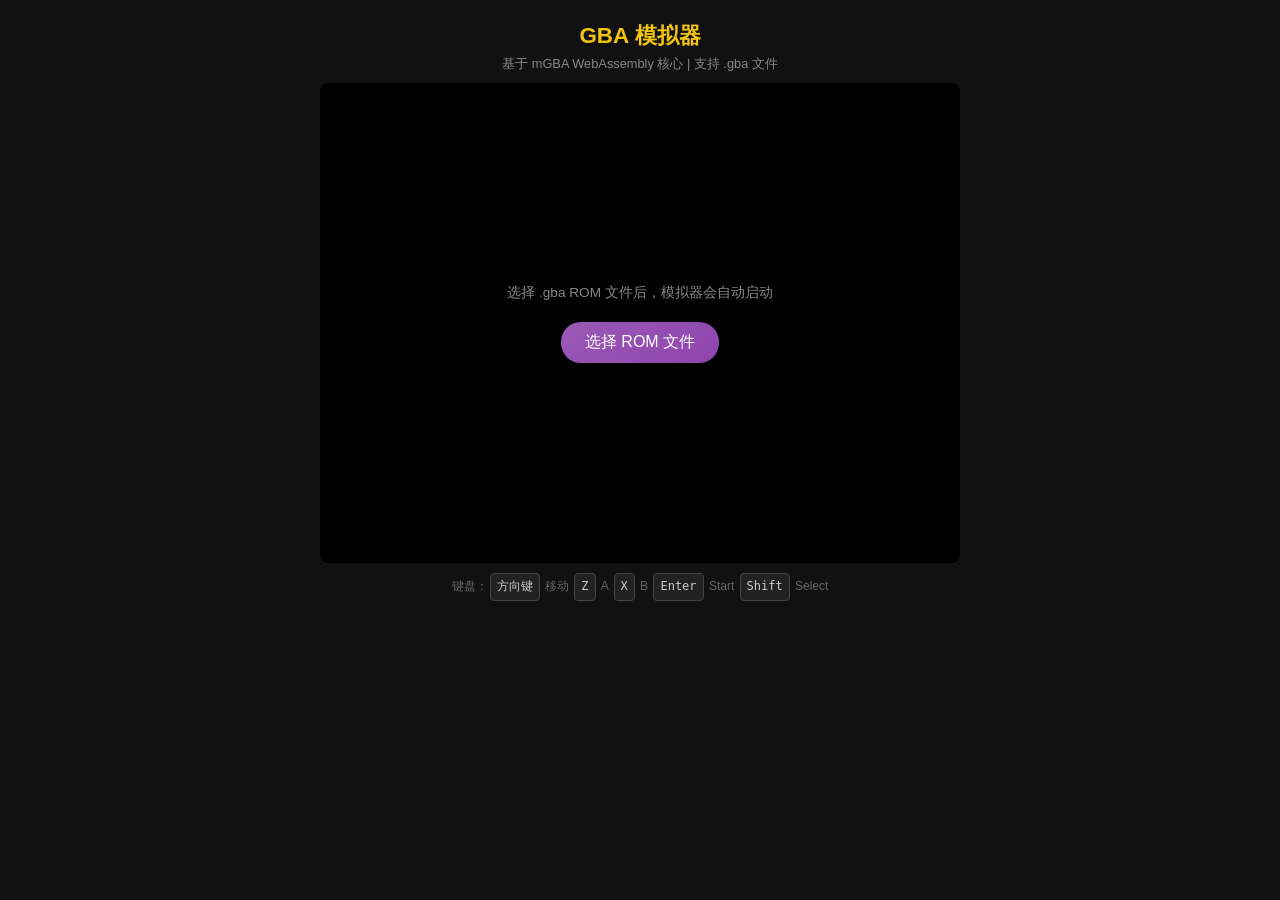
<file: index.html>
<!DOCTYPE html>
<html lang="zh-CN">
<head>
    <meta charset="UTF-8">
    <meta name="viewport" content="width=device-width, initial-scale=1.0, user-scalable=no">
    <title>GBA 模拟器</title>
    <style>
        * { margin: 0; padding: 0; box-sizing: border-box; }
        body {
            font-family: 'Microsoft YaHei', 'PingFang SC', sans-serif;
            background: #111;
            color: #fff;
            min-height: 100vh;
            display: flex;
            flex-direction: column;
            align-items: center;
            padding: 10px;
        }
        h1 { color: #f1c40f; margin: 10px 0 5px; font-size: 1.4rem; }
        p.sub { color: #888; font-size: 0.8rem; margin-bottom: 10px; }
        #game {
            width: 640px;
            height: 480px;
            max-width: 95vw;
            max-height: 60vh;
            background: #000;
            border-radius: 8px;
            position: relative;
        }
        .info {
            margin: 10px;
            color: #666;
            font-size: 0.75rem;
            text-align: center;
            line-height: 1.8;
        }
        .info kbd {
            display: inline-block;
            padding: 2px 6px;
            background: #222;
            border: 1px solid #444;
            border-radius: 4px;
            font-family: monospace;
            color: #ccc;
            margin: 0 2px;
        }
        .btn {
            padding: 10px 24px;
            background: linear-gradient(145deg, #9b59b6, #8e44ad);
            border: none;
            border-radius: 20px;
            color: #fff;
            font-size: 1rem;
            cursor: pointer;
            margin: 10px;
        }
        .btn:hover { transform: translateY(-2px); }
        input[type="file"] { display: none; }
        .loading-overlay {
            position: absolute;
            top: 0; left: 0;
            width: 100%; height: 100%;
            background: rgba(0,0,0,0.85);
            display: flex;
            flex-direction: column;
            align-items: center;
            justify-content: center;
            z-index: 100;
            color: #f1c40f;
            font-size: 1rem;
            gap: 16px;
            border-radius: 8px;
        }
        .loading-spinner {
            width: 48px;
            height: 48px;
            border: 3px solid rgba(241,196,15,0.2);
            border-top-color: #f1c40f;
            border-radius: 50%;
            animation: spin 1s linear infinite;
        }
        @keyframes spin { to { transform: rotate(360deg); } }
        #start-screen {
            position: absolute;
            top: 0; left: 0;
            width: 100%; height: 100%;
            display: flex;
            flex-direction: column;
            align-items: center;
            justify-content: center;
            background: #000;
            border-radius: 8px;
            z-index: 50;
        }
        #start-screen .btn { margin-top: 20px; }
        #start-screen p { color: #888; font-size: 0.85rem; margin-top: 10px; }
    </style>
</head>
<body>
    <h1>GBA 模拟器</h1>
    <p class="sub">基于 mGBA WebAssembly 核心 | 支持 .gba 文件</p>

    <div id="game">
        <div id="start-screen">
            <p>选择 .gba ROM 文件后，模拟器会自动启动</p>
            <input type="file" id="romInput" accept=".gba,.bin,.zip">
            <button class="btn" onclick="document.getElementById('romInput').click()">选择 ROM 文件</button>
        </div>
    </div>

    <div class="info">
        <p>键盘：<kbd>方向键</kbd> 移动 <kbd>Z</kbd> A <kbd>X</kbd> B <kbd>Enter</kbd> Start <kbd>Shift</kbd> Select</p>
    </div>

    <script>
        const romInput = document.getElementById('romInput');
        const gameDiv = document.getElementById('game');
        const startScreen = document.getElementById('start-screen');

        // CDN 备用列表 - 包含多个国内/国际 CDN 源
        const CDN_LIST = [
            { data: 'https://cdn.emulatorjs.org/latest/data/', loader: 'https://cdn.emulatorjs.org/latest/data/loader.js' },
            { data: 'https://cdn.jsdelivr.net/gh/EmulatorJS/EmulatorJS@latest/data/', loader: 'https://cdn.jsdelivr.net/gh/EmulatorJS/EmulatorJS@latest/data/loader.js' },
            { data: 'https://fastly.jsdelivr.net/gh/EmulatorJS/EmulatorJS@latest/data/', loader: 'https://fastly.jsdelivr.net/gh/EmulatorJS/EmulatorJS@latest/data/loader.js' },
            { data: 'https://gcore.jsdelivr.net/gh/EmulatorJS/EmulatorJS@latest/data/', loader: 'https://gcore.jsdelivr.net/gh/EmulatorJS/EmulatorJS@latest/data/loader.js' },
            { data: 'https://testingcf.jsdelivr.net/gh/EmulatorJS/EmulatorJS@latest/data/', loader: 'https://testingcf.jsdelivr.net/gh/EmulatorJS/EmulatorJS@latest/data/loader.js' }
        ];

        romInput.addEventListener('change', function(e) {
            const file = e.target.files[0];
            if (!file) return;

            // 显示加载提示
            startScreen.innerHTML = '<div class="loading-overlay"><div class="loading-spinner"></div><div>正在加载模拟器核心...</div><div style="font-size:0.75rem;color:#888;">首次加载约需 10-20 秒</div></div>';

            const reader = new FileReader();
            reader.onload = function(event) {
                const romData = new Uint8Array(event.target.result);
                const romBlob = new Blob([romData], { type: 'application/octet-stream' });
                const romUrl = URL.createObjectURL(romBlob);

                // 设置 EmulatorJS 配置
                window.EJS_player = '#game';
                window.EJS_core = 'gba';
                window.EJS_gameUrl = romUrl;
                window.EJS_startOnLoaded = true;
                window.EJS_language = 'en-US';
                window.EJS_gameName = file.name.replace(/\.[^/.]+$/, '');

                // 尝试加载 CDN，自动切换备用源
                let cdnIndex = 0;
                function tryLoadCDN() {
                    if (cdnIndex >= CDN_LIST.length) {
                        startScreen.innerHTML = '<div class="loading-overlay"><div style="color:#e94560;">所有 CDN 加载失败</div><div style="font-size:0.75rem;color:#888;">请检查网络连接后刷新重试</div></div>';
                        return;
                    }
                    const cdn = CDN_LIST[cdnIndex];
                    window.EJS_pathtodata = cdn.data;

                    const script = document.createElement('script');
                    script.src = cdn.loader;
                    script.onload = function() {
                        startScreen.style.display = 'none';
                    };
                    script.onerror = function() {
                        cdnIndex++;
                        tryLoadCDN();
                    };
                    // 添加超时处理
                    setTimeout(function() {
                        if (!script.loaded) {
                            script.onerror();
                        }
                    }, 10000);
                    document.head.appendChild(script);
                }
                tryLoadCDN();
            };
            reader.onerror = function() {
                startScreen.innerHTML = '<div class="loading-overlay"><div style="color:#e94560;">读取文件失败</div></div>';
            };
            reader.readAsArrayBuffer(file);
        });
    </script>
</body>
</html>
</file>
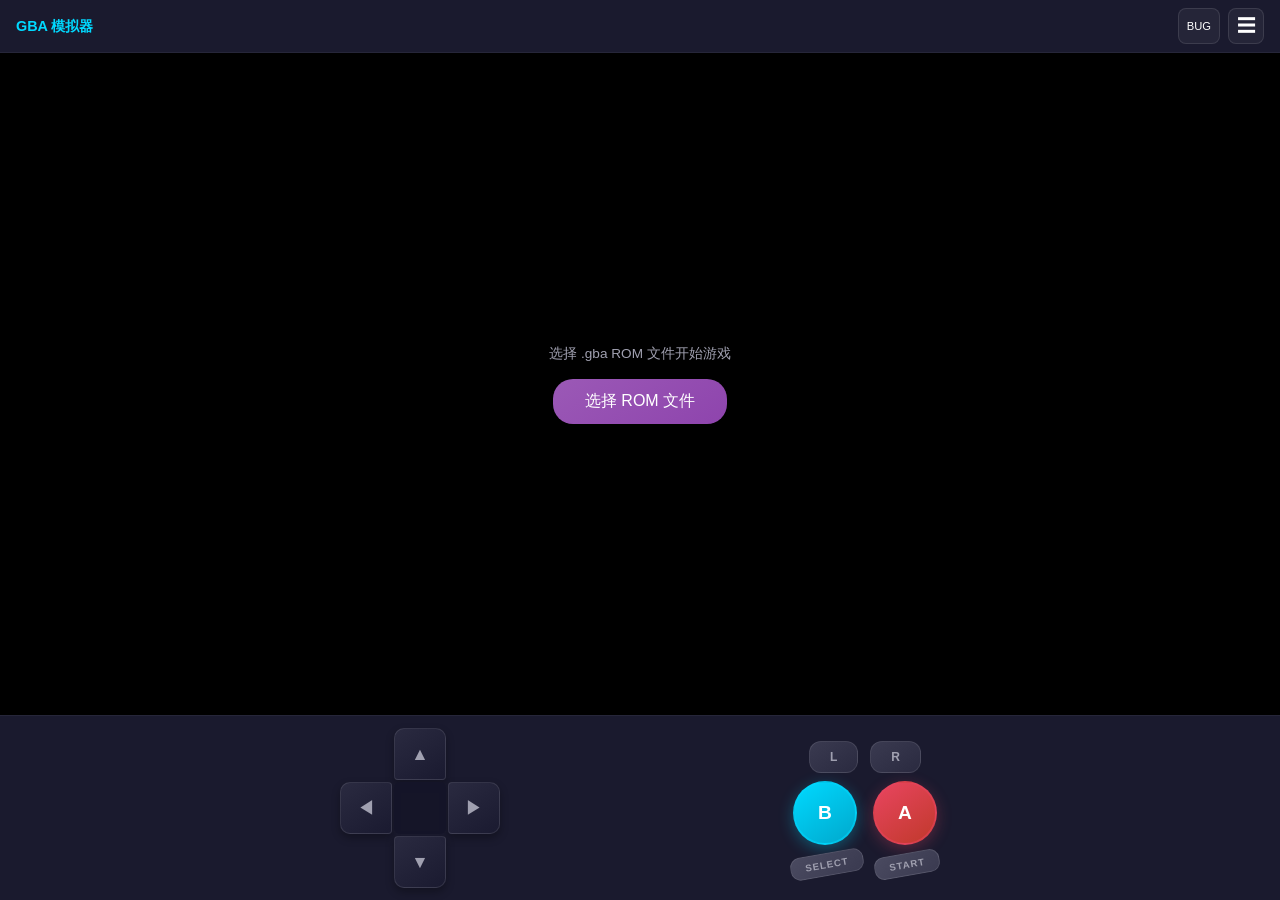
<file: mobile.html>
<!DOCTYPE html>
<html lang="zh-CN">
<head>
    <meta charset="UTF-8">
    <meta name="viewport" content="width=device-width, initial-scale=1.0, maximum-scale=1.0, user-scalable=no">
    <meta name="apple-mobile-web-app-capable" content="yes">
    <meta name="mobile-web-app-capable" content="yes">
    <meta name="theme-color" content="#0d0d1a">
    <title>GBA 模拟器 - 移动版</title>
    <style>
        * {
            margin: 0;
            padding: 0;
            box-sizing: border-box;
            -webkit-tap-highlight-color: transparent;
            touch-action: manipulation;
        }

        :root {
            --bg-primary: #0d0d1a;
            --bg-secondary: #1a1a2e;
            --accent-success: #00d9ff;
            --accent-danger: #e94560;
            --text-primary: #ffffff;
            --text-secondary: #a0a0b0;
        }

        html, body {
            width: 100%;
            height: 100%;
            overflow: hidden;
            background: var(--bg-primary);
            font-family: -apple-system, BlinkMacSystemFont, 'Segoe UI', Roboto, sans-serif;
        }

        .app-container {
            width: 100%;
            height: 100%;
            display: flex;
            flex-direction: column;
        }

        .status-bar {
            display: flex;
            justify-content: space-between;
            align-items: center;
            padding: 8px 16px;
            background: var(--bg-secondary);
            border-bottom: 1px solid rgba(255,255,255,0.05);
            flex-shrink: 0;
        }

        .status-bar .title {
            font-size: 0.9rem;
            font-weight: 600;
            color: var(--accent-success);
        }

        .menu-btn {
            width: 36px;
            height: 36px;
            background: rgba(255,255,255,0.05);
            border: 1px solid rgba(255,255,255,0.1);
            border-radius: 8px;
            color: var(--text-primary);
            font-size: 1.2rem;
            cursor: pointer;
            display: flex;
            align-items: center;
            justify-content: center;
        }

        .game-area {
            flex: 1;
            background: #000;
            position: relative;
            overflow: hidden;
            /* 关键修复：确保有明确的最小高度 */
            min-height: 200px;
        }

        #game {
            width: 100%;
            height: 100%;
            position: absolute;
            top: 0;
            left: 0;
        }

        /* 关键修复：强制 EmulatorJS Canvas 正确尺寸 */
        #game canvas {
            width: 100% !important;
            height: 100% !important;
        }

        .controls-area {
            background: var(--bg-secondary);
            padding: 12px 16px 20px;
            border-top: 1px solid rgba(255,255,255,0.05);
            flex-shrink: 0;
        }

        .controls-main {
            display: flex;
            justify-content: space-between;
            align-items: center;
            max-width: 600px;
            margin: 0 auto;
        }

        .dpad {
            position: relative;
            width: 140px;
            height: 140px;
        }

        .dpad-btn {
            position: absolute;
            background: linear-gradient(145deg, #2a2a40, #1a1a30);
            border: 1px solid rgba(255,255,255,0.1);
            color: var(--text-secondary);
            display: flex;
            align-items: center;
            justify-content: center;
            font-size: 1.1rem;
            cursor: pointer;
            user-select: none;
            box-shadow: 0 4px 8px rgba(0,0,0,0.3);
            transition: all 0.08s;
        }

        .dpad-btn:active, .dpad-btn.pressed {
            background: linear-gradient(145deg, #1a1a30, #2a2a40);
            transform: scale(0.95);
            box-shadow: inset 0 2px 4px rgba(0,0,0,0.4);
            color: var(--accent-success);
            border-color: var(--accent-success);
        }

        .dpad-up { top: 0; left: 46px; width: 48px; height: 44px; border-radius: 10px 10px 4px 4px; }
        .dpad-down { bottom: 0; left: 46px; width: 48px; height: 44px; border-radius: 4px 4px 10px 10px; }
        .dpad-left { top: 46px; left: 0; width: 44px; height: 48px; border-radius: 10px 4px 4px 10px; }
        .dpad-right { top: 46px; right: 0; width: 44px; height: 48px; border-radius: 4px 10px 10px 4px; }
        .dpad-center {
            position: absolute;
            top: 46px;
            left: 46px;
            width: 48px;
            height: 48px;
            background: rgba(20, 20, 40, 0.9);
            border-radius: 6px;
            pointer-events: none;
        }

        .action-area {
            display: flex;
            flex-direction: column;
            gap: 8px;
            align-items: center;
        }

        .shoulder-row { display: flex; gap: 12px; }

        .shoulder-btn {
            padding: 6px 20px;
            background: linear-gradient(145deg, #3a3a50, #2a2a40);
            border: 1px solid rgba(255,255,255,0.1);
            border-radius: 12px;
            color: var(--text-secondary);
            font-size: 0.75rem;
            font-weight: 600;
            min-height: 32px;
            cursor: pointer;
            transition: all 0.08s;
        }

        .shoulder-btn:active, .shoulder-btn.pressed {
            background: linear-gradient(145deg, #2a2a40, #3a3a50);
            transform: scale(0.95);
            color: var(--accent-success);
            border-color: var(--accent-success);
        }

        .main-actions { display: flex; gap: 16px; align-items: center; }

        .action-btn {
            width: 56px;
            height: 56px;
            border-radius: 50%;
            border: 2px solid;
            font-size: 1.2rem;
            font-weight: 700;
            color: #fff;
            display: flex;
            align-items: center;
            justify-content: center;
            cursor: pointer;
            transition: all 0.08s;
            user-select: none;
        }

        .action-btn:active, .action-btn.pressed { transform: scale(0.92); }

        .btn-a {
            background: linear-gradient(145deg, #e94560, #c0392b);
            border-color: rgba(233, 69, 96, 0.5);
            box-shadow: 0 4px 15px rgba(233, 69, 96, 0.3);
        }

        .btn-a:active, .btn-a.pressed {
            background: #e94560;
            box-shadow: 0 0 20px rgba(233, 69, 96, 0.6);
        }

        .btn-b {
            background: linear-gradient(145deg, #00d9ff, #00a8cc);
            border-color: rgba(0, 217, 255, 0.5);
            box-shadow: 0 4px 15px rgba(0, 217, 255, 0.3);
        }

        .btn-b:active, .btn-b.pressed {
            background: #00d9ff;
            box-shadow: 0 0 20px rgba(0, 217, 255, 0.6);
        }

        .system-row { display: flex; gap: 10px; }

        .system-btn {
            padding: 5px 14px;
            background: linear-gradient(145deg, #4a4a60, #3a3a50);
            border: 1px solid rgba(255,255,255,0.1);
            border-radius: 10px;
            color: var(--text-secondary);
            font-size: 0.6rem;
            font-weight: 600;
            letter-spacing: 1px;
            transform: rotate(-10deg);
            cursor: pointer;
            transition: all 0.08s;
        }

        .system-btn:active, .system-btn.pressed {
            background: linear-gradient(145deg, #3a3a50, #4a4a60);
            color: var(--accent-success);
            border-color: var(--accent-success);
        }

        .menu-modal {
            position: fixed;
            top: 0; left: 0;
            width: 100%; height: 100%;
            background: rgba(0,0,0,0.7);
            z-index: 200;
            display: flex;
            align-items: flex-end;
            justify-content: center;
            opacity: 0;
            pointer-events: none;
            transition: opacity 0.2s;
        }

        .menu-modal.active { opacity: 1; pointer-events: auto; }

        .menu-content {
            width: 100%;
            max-width: 400px;
            background: var(--bg-secondary);
            border-radius: 20px 20px 0 0;
            padding: 20px;
            transform: translateY(100%);
            transition: transform 0.3s cubic-bezier(0.4, 0, 0.2, 1);
        }

        .menu-modal.active .menu-content { transform: translateY(0); }

        .menu-title {
            font-size: 1.1rem;
            font-weight: 600;
            margin-bottom: 16px;
            text-align: center;
            color: var(--accent-success);
        }

        .menu-item {
            display: flex;
            align-items: center;
            gap: 12px;
            padding: 14px;
            background: rgba(255,255,255,0.03);
            border-radius: 12px;
            margin-bottom: 8px;
            border: 1px solid rgba(255,255,255,0.05);
            cursor: pointer;
        }

        .menu-item:active { background: rgba(255,255,255,0.08); }

        .menu-item-icon {
            width: 36px; height: 36px;
            border-radius: 10px;
            background: rgba(255,255,255,0.05);
            display: flex;
            align-items: center;
            justify-content: center;
            font-size: 1.1rem;
        }

        .menu-item-title { font-size: 0.95rem; font-weight: 500; }
        .menu-item-desc { font-size: 0.75rem; color: var(--text-secondary); margin-top: 2px; }

        .menu-close {
            width: 100%;
            padding: 14px;
            margin-top: 8px;
            background: rgba(255,255,255,0.05);
            border: 1px solid rgba(255,255,255,0.1);
            border-radius: 12px;
            color: var(--text-primary);
            font-size: 1rem;
            text-align: center;
            cursor: pointer;
        }

        .menu-close:active { background: rgba(255,255,255,0.1); }

        input[type="file"] { display: none; }

        /* 初始加载界面 */
        #start-screen {
            position: absolute;
            top: 0; left: 0;
            width: 100%; height: 100%;
            display: flex;
            flex-direction: column;
            align-items: center;
            justify-content: center;
            background: #000;
            z-index: 50;
        }

        #start-screen p {
            color: var(--text-secondary);
            font-size: 0.85rem;
            margin-bottom: 16px;
        }

        #start-screen .btn {
            padding: 12px 32px;
            background: linear-gradient(145deg, #9b59b6, #8e44ad);
            border: none;
            border-radius: 20px;
            color: #fff;
            font-size: 1rem;
            cursor: pointer;
        }

        .loading-overlay {
            position: absolute;
            top: 0; left: 0;
            width: 100%; height: 100%;
            background: rgba(0,0,0,0.85);
            display: flex;
            flex-direction: column;
            align-items: center;
            justify-content: center;
            z-index: 100;
            color: var(--accent-success);
            font-size: 1rem;
            gap: 16px;
        }

        .loading-spinner {
            width: 48px;
            height: 48px;
            border: 3px solid rgba(0,217,255,0.2);
            border-top-color: var(--accent-success);
            border-radius: 50%;
            animation: spin 1s linear infinite;
        }

        @keyframes spin {
            to { transform: rotate(360deg); }
        }

        /* 调试信息面板 */
        #debug-panel {
            position: fixed;
            top: 0; right: 0;
            width: 100%;
            max-height: 40vh;
            overflow-y: auto;
            background: rgba(0,0,0,0.9);
            color: #0f0;
            font-family: monospace;
            font-size: 11px;
            padding: 8px;
            z-index: 9999;
            display: none;
            border-bottom: 2px solid #0f0;
            word-break: break-all;
        }

        #debug-panel .debug-title {
            color: #ff0;
            font-weight: bold;
            margin-bottom: 4px;
        }

        #debug-panel .debug-error { color: #f00; }
        #debug-panel .debug-warn { color: #ff0; }
        #debug-panel .debug-info { color: #0ff; }

        @media (max-width: 374px) {
            .dpad { width: 120px; height: 120px; }
            .dpad-up, .dpad-down { left: 41px; width: 38px; height: 38px; }
            .dpad-left, .dpad-right { top: 41px; width: 38px; height: 38px; }
            .dpad-center { top: 41px; left: 41px; width: 38px; height: 38px; }
            .action-btn { width: 50px; height: 50px; }
        }

        @media (min-width: 431px) {
            .dpad { width: 160px; height: 160px; }
            .dpad-up, .dpad-down { left: 54px; width: 52px; height: 52px; }
            .dpad-left, .dpad-right { top: 54px; width: 52px; height: 52px; }
            .dpad-center { top: 54px; left: 54px; width: 52px; height: 52px; }
            .action-btn { width: 64px; height: 64px; }
        }

        @supports (padding-bottom: env(safe-area-inset-bottom)) {
            .controls-area { padding-bottom: calc(12px + env(safe-area-inset-bottom)); }
        }
    </style>
</head>
<body>
    <!-- 调试面板 -->
    <div id="debug-panel">
        <div class="debug-title">[Debug Log]</div>
        <div id="debug-content"></div>
    </div>

    <div class="app-container">
        <div class="status-bar">
            <span class="title">GBA 模拟器</span>
            <div style="display:flex;gap:8px;">
                <button class="menu-btn" id="debugBtn" style="font-size:0.7rem;width:auto;padding:0 8px;">BUG</button>
                <button class="menu-btn" id="menuBtn">&#9776;</button>
            </div>
        </div>

        <div class="game-area">
            <div id="game">
                <div id="start-screen">
                    <p>选择 .gba ROM 文件开始游戏</p>
                    <input type="file" id="romInput" accept=".gba,.bin,.zip">
                    <button class="btn" onclick="document.getElementById('romInput').click()">选择 ROM 文件</button>
                </div>
            </div>
        </div>

        <div class="controls-area" id="controlsArea">
            <div class="controls-main">
                <div class="dpad">
                    <div class="dpad-btn dpad-up" data-key="UP">&#9650;</div>
                    <div class="dpad-btn dpad-down" data-key="DOWN">&#9660;</div>
                    <div class="dpad-btn dpad-left" data-key="LEFT">&#9664;</div>
                    <div class="dpad-btn dpad-right" data-key="RIGHT">&#9654;</div>
                    <div class="dpad-center"></div>
                </div>

                <div class="action-area">
                    <div class="shoulder-row">
                        <button class="shoulder-btn" data-key="L">L</button>
                        <button class="shoulder-btn" data-key="R">R</button>
                    </div>
                    <div class="main-actions">
                        <button class="action-btn btn-b" data-key="B">B</button>
                        <button class="action-btn btn-a" data-key="A">A</button>
                    </div>
                    <div class="system-row">
                        <button class="system-btn" data-key="SELECT">SELECT</button>
                        <button class="system-btn" data-key="START">START</button>
                    </div>
                </div>
            </div>
        </div>
    </div>

    <div class="menu-modal" id="menuModal">
        <div class="menu-content">
            <div class="menu-title">游戏菜单</div>
            <div class="menu-item" id="menuLoadRom">
                <div class="menu-item-icon">&#128194;</div>
                <div>
                    <div class="menu-item-title">加载 ROM</div>
                    <div class="menu-item-desc">选择 .gba 游戏文件</div>
                </div>
            </div>
            <div class="menu-item" id="menuFullscreen">
                <div class="menu-item-icon">&#9974;</div>
                <div>
                    <div class="menu-item-title">全屏模式</div>
                    <div class="menu-item-desc">切换全屏显示</div>
                </div>
            </div>
            <button class="menu-close" id="menuClose">关闭菜单</button>
        </div>
    </div>

    <input type="file" id="romInput2" accept=".gba,.bin,.zip">

    <script>
        // ===== 调试日志系统 =====
        const debugPanel = document.getElementById('debug-panel');
        const debugContent = document.getElementById('debug-content');
        let debugVisible = false;

        function debugLog(msg, type) {
            type = type || 'info';
            const line = document.createElement('div');
            line.className = 'debug-' + type;
            const time = new Date().toLocaleTimeString();
            line.textContent = '[' + time + '] ' + msg;
            debugContent.appendChild(line);
            debugContent.scrollTop = debugContent.scrollHeight;
            // 同时输出到控制台
            if (type === 'error') console.error(msg);
            else if (type === 'warn') console.warn(msg);
            else console.log(msg);
        }

        document.getElementById('debugBtn').addEventListener('click', function() {
            debugVisible = !debugVisible;
            debugPanel.style.display = debugVisible ? 'block' : 'none';
        });

        // ===== 环境检测 =====
        debugLog('UserAgent: ' + navigator.userAgent.substring(0, 100));
        debugLog('Screen: ' + screen.width + 'x' + screen.height);
        debugLog('DevicePixelRatio: ' + window.devicePixelRatio);

        // 检测 WebGL 支持
        (function() {
            try {
                const c = document.createElement('canvas');
                const gl = c.getContext('webgl2') || c.getContext('webgl');
                if (gl) {
                    debugLog('WebGL: OK (' + (gl instanceof WebGL2RenderingContext ? '2.0' : '1.0') + ')', 'info');
                } else {
                    debugLog('WebGL: NOT SUPPORTED!', 'error');
                }
            } catch(e) {
                debugLog('WebGL test error: ' + e.message, 'error');
            }
        })();

        // 检测 SharedArrayBuffer
        debugLog('SharedArrayBuffer: ' + (typeof SharedArrayBuffer !== 'undefined' ? 'OK' : 'NOT AVAILABLE'), typeof SharedArrayBuffer !== 'undefined' ? 'info' : 'warn');

        // 检测 WebAssembly
        debugLog('WebAssembly: ' + (typeof WebAssembly !== 'undefined' ? 'OK' : 'NOT SUPPORTED'), typeof WebAssembly !== 'undefined' ? 'info' : 'error');

        // ===== 防止页面滚动和缩放 =====
        document.addEventListener('gesturestart', function(e) { e.preventDefault(); });
        document.addEventListener('gesturechange', function(e) { e.preventDefault(); });
        document.addEventListener('gestureend', function(e) { e.preventDefault(); });
        document.addEventListener('touchmove', function(e) { e.preventDefault(); }, { passive: false });
        var lastTouchEnd = 0;
        document.addEventListener('touchend', function(e) {
            var now = Date.now();
            if (now - lastTouchEnd <= 300) e.preventDefault();
            lastTouchEnd = now;
        }, { passive: false });

        var $ = function(id) { return document.getElementById(id); };
        var gameDiv = $('game');
        var startScreen = $('start-screen');

        // ===== 菜单 =====
        $('menuBtn').addEventListener('click', function() { $('menuModal').classList.add('active'); });
        $('menuClose').addEventListener('click', function() { $('menuModal').classList.remove('active'); });
        $('menuModal').addEventListener('click', function(e) { if (e.target === $('menuModal')) $('menuModal').classList.remove('active'); });
        $('menuLoadRom').addEventListener('click', function() { $('menuModal').classList.remove('active'); $('romInput2').click(); });
        $('menuFullscreen').addEventListener('click', function() {
            $('menuModal').classList.remove('active');
            if (!document.fullscreenElement) {
                document.documentElement.requestFullscreen && document.documentElement.requestFullscreen();
            } else {
                document.exitFullscreen && document.exitFullscreen();
            }
        });

        // ===== 本地 EmulatorJS 数据路径 =====
        var LOCAL_DATA_PATH = 'data/';

        // ===== ROM 文件选择 =====
        function handleRomSelect(file) {
            if (!file) return;
            debugLog('ROM selected: ' + file.name + ' (' + (file.size / 1024 / 1024).toFixed(1) + ' MB)');

            // 显示加载提示
            startScreen.innerHTML = '<div class="loading-overlay"><div class="loading-spinner"></div><div>正在加载模拟器核心...</div><div style="font-size:0.75rem;color:#888;">首次加载约需 10-20 秒</div></div>';
            startScreen.style.display = 'flex';

            var reader = new FileReader();
            reader.onload = function(event) {
                var romData = new Uint8Array(event.target.result);
                debugLog('ROM read into memory: ' + romData.length + ' bytes');

                var romBlob = new Blob([romData], { type: 'application/octet-stream' });
                var romUrl = URL.createObjectURL(romBlob);
                debugLog('Blob URL created: ' + romUrl.substring(0, 50) + '...');

                // 关键配置：不自动启动，让用户手动点击 Start
                window.EJS_player = '#game';
                window.EJS_core = 'gba';
                window.EJS_gameUrl = romUrl;
                window.EJS_startOnLoaded = false; // 关键！移动端需要用户手势启动
                window.EJS_language = 'en-US';
                window.EJS_gameName = file.name.replace(/\.[^/.]+$/, '');
                window.EJS_threads = false; // 关键！避免 SharedArrayBuffer 问题
                window.EJS_pathtodata = './';

                debugLog('EJS config set. Using LOCAL data path');

                // 加载本地 loader.js
                var script = document.createElement('script');
                script.src = LOCAL_DATA_PATH + 'loader.js';
                script.onload = function() {
                    debugLog('Local loader.js loaded OK!', 'info');
                    script.loaded = true;
                    startScreen.style.display = 'none';

                    // 监听游戏启动后的状态
                    setTimeout(function() {
                        checkGameStatus();
                    }, 3000);
                    setTimeout(function() {
                        checkGameStatus();
                    }, 10000);
                    setTimeout(function() {
                        checkGameStatus();
                    }, 20000);
                };
                script.onerror = function() {
                    debugLog('Local loader.js failed!', 'error');
                    startScreen.innerHTML = '<div class="loading-overlay"><div style="color:#e94560;">本地核心加载失败</div><div style="font-size:0.75rem;color:#888;">请刷新页面重试</div></div>';
                };
                document.head.appendChild(script);
            };
            reader.onerror = function() {
                debugLog('FileReader error!', 'error');
                startScreen.innerHTML = '<div class="loading-overlay"><div style="color:#e94560;">读取文件失败</div></div>';
            };
            reader.readAsArrayBuffer(file);
        }

        // 检查游戏状态
        function checkGameStatus() {
            var canvas = gameDiv.querySelector('canvas');
            if (canvas) {
                debugLog('Canvas found: ' + canvas.width + 'x' + canvas.height + ' (CSS: ' + canvas.clientWidth + 'x' + canvas.clientHeight + ')');
                if (canvas.width > 0 && canvas.height > 0) {
                    debugLog('Game appears to be running!', 'info');
                } else {
                    debugLog('Canvas has zero dimensions - game may not have started', 'warn');
                }
            } else {
                debugLog('No canvas found in #game yet', 'warn');
            }

            // 检查 EmulatorJS 状态
            if (window.EJS_emulator) {
                debugLog('EJS_emulator exists');
            } else {
                debugLog('EJS_emulator not found yet', 'warn');
            }
        }

        // 初始界面的文件选择
        $('romInput').addEventListener('change', function(e) {
            handleRomSelect(e.target.files[0]);
        });

        // 菜单中的文件选择
        $('romInput2').addEventListener('change', function(e) {
            handleRomSelect(e.target.files[0]);
        });

        // 拦截全局错误
        window.addEventListener('error', function(e) {
            debugLog('Global error: ' + (e.message || e) + ' at ' + (e.filename || ''), 'error');
        });
        window.addEventListener('unhandledrejection', function(e) {
            debugLog('Unhandled promise: ' + (e.reason || ''), 'error');
        });
    </script>
</body>
</html>
</file>
